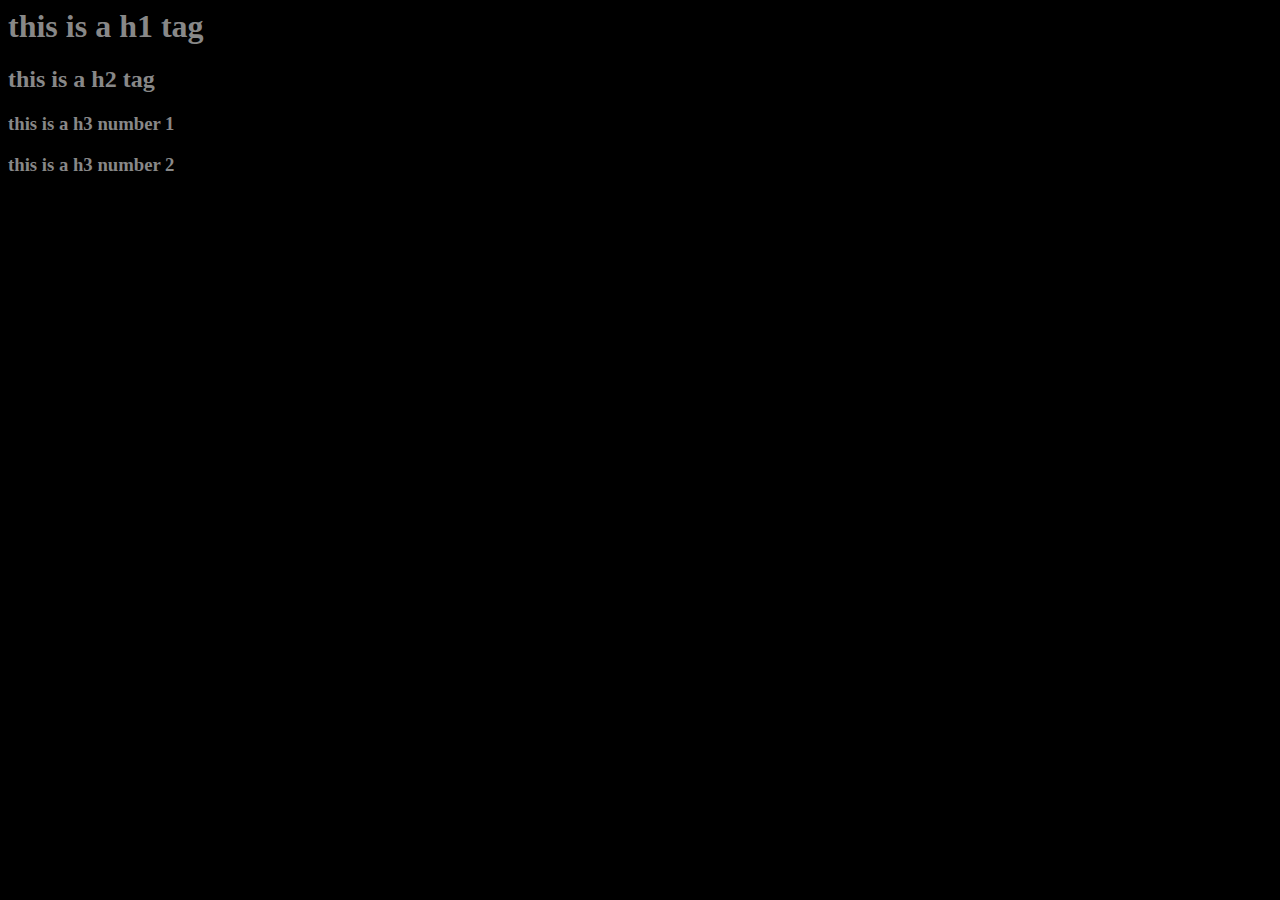
<file: testpage/index.html>
<html>
<meta name="description" content="this is the meta description" />
<meta name="title" content="this is the meta title" />
<title>this is the page title</title>
<style>
	body{
		background: #000;
		color:#888;
	}
</style>
<body>
	<h1>this is a h1 tag</h1>
	<h2>this is a h2 tag</h2>
	<h3>this is a h3 number 1</h3>
	<h3>this is a h3 number 2</h3>
</body>
<script>

	function sendMessageToDevtool(msg){
		//le comm Router vient du backend.js -> hook.js injecte dans la page
		//celui-ci peut communiquer avec le devtool-background
		if(typeof CommRouter !== 'undefined'){
			console.log(msg);
			CommRouter.send(msg);
		}else{
			console.log('CommRouter is undefined');
		}
	}


	const Family = {
		init: (() => sendMessageToDevtool(`I'm called on load`))(),
		async letsAllGoToSleep() {
			sendMessageToDevtool(`-- Lets All Go To Sleep!`);
			const olivier = this.goToSleep('Olivier', 10000).then(result => {
				sendMessageToDevtool(`-- good morning ${result}!`);
			});
			const marieve = this.goToSleep('Marie-Eve', 5000).then(result => {
				sendMessageToDevtool(`-- ${result} need coffee!`);
			});
			const zedrik = this.goToSleep('Zedrik', 8000).
				then(async result => {
					sendMessageToDevtool(`-- the dog is hungry ${result}!`);
					return await this.feedTheDog('Ichigo');
				})
				.then(result => {
					sendMessageToDevtool(`-- ${result} is a good dog!`);
				});
			await olivier;
			await marieve;
			await zedrik;
			return this;
		},
		goToSleep(data, msec) {
			sendMessageToDevtool(`-- ${data} is going to sleep!`);
			return new Promise((resolve, reject) => {
				setTimeout((resolver, sleeper) => {
					sendMessageToDevtool(`-- ${sleeper} is waking up!`);
					resolver(sleeper);
				}, msec, resolve, data);
			});
		},
		async feedTheDog(data) {
			sendMessageToDevtool(`-- lets feed ${data}`);
			return this.theDogEats(data, 3000);
		},
		theDogEats(data, msec) {
			sendMessageToDevtool(`-- ${data} is eating!`);
			return new Promise((resolve, reject) => {
				setTimeout((resolver, dog) => {
					sendMessageToDevtool(`-- ${dog} has finished is plate!`);
					resolver(dog);
				}, msec, resolve, data);
			});
		},
		letsEat() {
			sendMessageToDevtool(`-- lets Eat`);
			return 'Yeah!';
		}
	};


	Family
		.letsAllGoToSleep()
		.then(self => {
			sendMessageToDevtool(`-- We are all awaked now and the dog is feeded!`);
			return self.letsEat();
		})
		.then(result => {
			sendMessageToDevtool(`${result}`);
		});



</script>

</html>
<d2cmediadebug>
	<script>
	window.D2CMediaDebug = {"0":{"from":{"method":"loadPageFile","class":"CPreProcessor","file":"\/home\/olivier\/siteEngine\/renderedSites\/1\/79\/fr\/php\/preProcessorClass.php","line":"2641"},"obj":"\/home\/olivier\/siteEngine\/renderedSites\/1\/79\/fr\/cardetail.html","type":"1","filter":"olivier@d2cmedia.ca","comments":""},"1":{"from":{"method":"processPage","class":"CPreProcessor","file":"\/home\/olivier\/siteEngine\/renderedSites\/1\/79\/fr\/php\/preProcessorClass.php","line":"678"},"obj":"{$MAKE} {$MODEL} {$YEAR}{$VERSION} \u00e0 vendre chez {$DEALER}! Excellente condition, \u00e0 prix ultra comp\u00e9titif!","type":"1","filter":"olivier@d2cmedia.ca","comments":"the $this->metaUsedOgTitle replacing $FBMETATITLE"},"2":{"from":{"method":"processPage","class":"CPreProcessor","file":"\/home\/olivier\/siteEngine\/renderedSites\/1\/79\/fr\/php\/preProcessorClass.php","line":"682"},"obj":"{$MAKE} {$MODEL} {$YEAR} au meilleur prix chez {$DEALER}!","type":"1","filter":"olivier@d2cmedia.ca","comments":"the $this->metaUsedOgDesc replacing $FBMETADESC"},"3":{"from":{"method":"processDetailPage","class":"clsUsedCarSearchLoader","file":"\/home\/olivier\/siteEngine\/renderedSites\/1\/79\/fr\/php\/preProcessorUsedCars.php","line":"2070"},"obj":"\/home\/olivier\/siteEngine\/renderedSites\/1\/79\/js\/json\/7118696.json","type":"1","filter":"olivier@d2cmedia.ca","comments":"the json file $filePath"},"4":{"from":{"method":"getHtmlForSimilarsCarousel","class":"clsUsedCarSearchLoader","file":"\/home\/olivier\/siteEngine\/renderedSites\/1\/79\/fr\/php\/preProcessorUsedCars.php","line":"2341"},"obj":[{"vehicleid":"7107348","no_stock":"T46279Z","make":"Toyota","model":"Corolla","miles":"40462","price":"15490","negociable":"0","year":"2015","owner":"368","primaryThumbnail":"\/\/www.autoaubaine.com\/dealer\/368\/7107348\/mini-1.jpg","similarToVehicleID":"7118696","odometre_type":"1"},{"vehicleid":"7101679","no_stock":"T46161Z","make":"Toyota","model":"Corolla","miles":"65180","price":"15900","negociable":"0","year":"2015","owner":"368","primaryThumbnail":"\/\/www.autoaubaine.com\/dealer\/368\/7101679\/mini-1.jpg","similarToVehicleID":"7118696","odometre_type":"1"},{"vehicleid":"7123683","no_stock":"T11542","make":"Toyota","model":"Yaris","miles":"818","price":"15900","negociable":"0","year":"2016","owner":"368","primaryThumbnail":"\/\/www.autoaubaine.com\/dealer\/368\/7123683\/mini-1.jpg","similarToVehicleID":"7118696","odometre_type":"1"},{"vehicleid":"7101617","no_stock":"T46266Z","make":"Toyota","model":"Corolla","miles":"14091","price":"16900","negociable":"0","year":"2016","owner":"368","primaryThumbnail":"\/\/www.autoaubaine.com\/dealer\/368\/7101617\/mini-1.jpg","similarToVehicleID":"7118696","odometre_type":"1"},{"vehicleid":"7117600","no_stock":"T46336Z","make":"Toyota","model":"Corolla","miles":"24865","price":"19490","negociable":"0","year":"2016","owner":"368","primaryThumbnail":"\/\/www.autoaubaine.com\/images\/2.0\/makes_logos\/toyota.jpg","similarToVehicleID":"7118696","odometre_type":"1"}],"type":"1","filter":"olivier@d2cmedia.ca","comments":"the similars $vehicles carousel array json"},"5":{"from":{"method":"processDetailText","class":"clsUsedCarHTML","file":"\/home\/olivier\/siteEngine\/renderedSites\/1\/79\/fr\/php\/preProcessorUsedCarsHTML.php","line":"2841"},"obj":"","type":"1","filter":"olivier@d2cmedia.ca","comments":"the $calculatorDIV2"},"6":{"from":{"method":"processDetailText","class":"clsUsedCarHTML","file":"\/home\/olivier\/siteEngine\/renderedSites\/1\/79\/fr\/php\/preProcessorUsedCarsHTML.php","line":"2845"},"obj":"<div class=\"\" ><div data-carid=\"7118696\"><h2 class=\"\" id=\"carPrice\">18,900$<\/h2><div class=\"-fs15\">(13,265 km)<\/div><\/div><\/div>","type":"1","filter":"olivier@d2cmedia.ca","comments":"the $priceKMHtml"},"7":{"from":{"method":"processDetailText","class":"clsUsedCarHTML","file":"\/home\/olivier\/siteEngine\/renderedSites\/1\/79\/fr\/php\/preProcessorUsedCarsHTML.php","line":"2849"},"obj":"<h1  class=\"default \"><i class=\"fa fa-chevron-right icon multiLineH1\"  aria-hidden=\"true\"><\/i><div ><div class=\"makeModelYear\">Kia Soul A\/C, Bluetooth, Prise AUX\/USB, Lecteur C 2017 <\/div><div class=\"dealerLcationCarTitle\">\u00e0 Montr\u00e9al (pr\u00e8s de Repentigny et Laval) <\/div><\/div><\/h1>","type":"1","filter":"olivier@d2cmedia.ca","comments":"the $htmlH1Div"},"8":{"from":{"method":"processDetailText","class":"clsUsedCarHTML","file":"\/home\/olivier\/siteEngine\/renderedSites\/1\/79\/fr\/php\/preProcessorUsedCarsHTML.php","line":"2853"},"obj":"","type":"1","filter":"olivier@d2cmedia.ca","comments":"the $soldCarNoteBlock"},"9":{"from":{"method":"processDetailPage","class":"clsUsedCarSearchLoader","file":"\/home\/olivier\/siteEngine\/renderedSites\/1\/79\/fr\/php\/preProcessorUsedCars.php","line":"2122"},"obj":"<ul num-vehicles=\"5\"><li><div class=\"wboxes\"><a href=\"\/occasion\/Toyota-Corolla-2015-id7107348.html\" rel=\"nofollow\" title=\"Toyota Corolla 2015\"><span class=\"wimage\"><img src=\"https:\/\/img1.d2cmedia.ca\/cb5b62060775a4b\/\/368\/7107348\/1\/M\/Toyota-Corolla-2015.jpg\" alt=\"Toyota Corolla 2015\"><\/span><span class=\"wmake\">Toyota<\/span><span class=\"wmodel\">Corolla<\/span><span class=\"wprice \">$15,490<\/span><\/a><\/div><\/li><li><div class=\"wboxes\"><a href=\"\/occasion\/Toyota-Corolla-2015-id7101679.html\" rel=\"nofollow\" title=\"Toyota Corolla 2015\"><span class=\"wimage\"><img src=\"https:\/\/img2.d2cmedia.ca\/cb5b62060775a4b\/\/368\/7101679\/1\/M\/Toyota-Corolla-2015.jpg\" alt=\"Toyota Corolla 2015\"><\/span><span class=\"wmake\">Toyota<\/span><span class=\"wmodel\">Corolla<\/span><span class=\"wprice \">$15,900<\/span><\/a><\/div><\/li><li><div class=\"wboxes\"><a href=\"\/occasion\/Toyota-Yaris-2016-id7123683.html\" rel=\"nofollow\" title=\"Toyota Yaris 2016\"><span class=\"wimage\"><img src=\"https:\/\/img1.d2cmedia.ca\/cb5b62060775a4b\/\/368\/7123683\/1\/M\/Toyota-Yaris-2016.jpg\" alt=\"Toyota Yaris 2016\"><\/span><span class=\"wmake\">Toyota<\/span><span class=\"wmodel\">Yaris<\/span><span class=\"wprice \">$15,900<\/span><\/a><\/div><\/li><li><div class=\"wboxes\"><a href=\"\/occasion\/Toyota-Corolla-2016-id7101617.html\" rel=\"nofollow\" title=\"Toyota Corolla 2016\"><span class=\"wimage\"><img src=\"https:\/\/img3.d2cmedia.ca\/cb5b62060775a4b\/\/368\/7101617\/1\/M\/Toyota-Corolla-2016.jpg\" alt=\"Toyota Corolla 2016\"><\/span><span class=\"wmake\">Toyota<\/span><span class=\"wmodel\">Corolla<\/span><span class=\"wprice \">$16,900<\/span><\/a><\/div><\/li><li><div class=\"wboxes\"><a href=\"\/occasion\/Toyota-Corolla-2016-id7117600.html\" rel=\"nofollow\" title=\"Toyota Corolla 2016\"><span class=\"wimage\"><img src=\"https:\/\/img2.d2cmedia.ca\/cb5b62060775a4b\/\/368\/7117600\/1\/M\/Toyota-Corolla-2016.jpg\" alt=\"Toyota Corolla 2016\"><\/span><span class=\"wmake\">Toyota<\/span><span class=\"wmodel\">Corolla<\/span><span class=\"wprice \">$19,490<\/span><\/a><\/div><\/li><\/ul>","type":"1","filter":"olivier@d2cmedia.ca","comments":"the $similarsCarouselHTML"},"10":{"from":{"method":"processDetailText","class":"clsUsedCarHTML","file":"\/home\/olivier\/siteEngine\/renderedSites\/1\/79\/fr\/php\/preProcessorUsedCarsHTML.php","line":"1342"},"obj":["Kia Soul A\/C, Bluetooth, Prise AUX\/USB, Lecteur C 2017","\u00e0 Montr\u00e9al (pr\u00e8s de Repentigny et Laval)"],"type":"5","filter":"olivier@d2cmedia.ca","group":"H1 titles","comments":""},"timer":{"site":{"from":{"method":"","class":"","file":"\/home\/olivier\/siteEngine\/renderedSites\/1\/79\/fr\/php\/preProcessor.php","line":"350"},"comments":"timing the php time to compile the page from start to end","type":"6","filter":"olivier@d2cmedia.ca","diff":"0.049144983291626"}, "second":{"from":{"method":"etst","class":"asdasd","file":"\/home\/olivier\/siteEngine\/renderedSites\/1\/79\/fr\/php\/preProcessor.php","line":"350"},"comments":"timing the php time to compile the page from start to end","type":"6","filter":"olivier@d2cmedia.ca","diff":"0.049144983291626"}}};
	</script>
	</d2cmediadebug>
</file>
